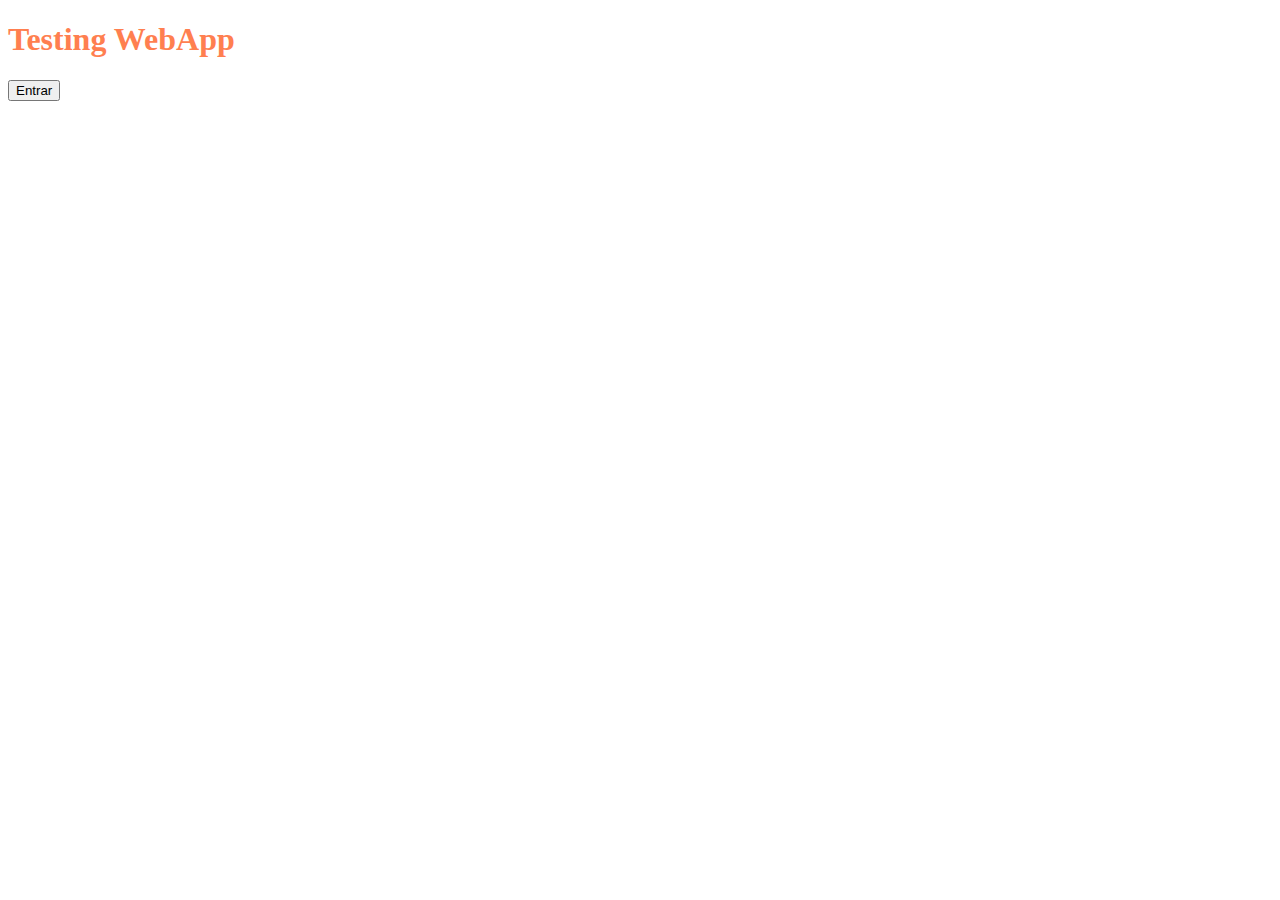
<file: index.html>
<!DOCTYPE html>
<html lang="es">
<head>
    <meta charset="UTF-8">
    <meta http-equiv="X-UA-Compatible" content="IE=edge">
    <meta name="viewport" content="width=device-width, initial-scale=1.0">
    <link rel="stylesheet" href="css/styles.css">
    <link href="https://cdn.jsdelivr.net/npm/bootstrap@5.0.2/dist/css/bootstrap.min.css" rel="stylesheet" integrity="sha384-EVSTQN3/azprG1Anm3QDgpJLIm9Nao0Yz1ztcQTwFspd3yD65VohhpuuCOmLASjC" crossorigin="anonymous">
    <script src="https://cdn.jsdelivr.net/npm/bootstrap@5.0.2/dist/js/bootstrap.bundle.min.js" integrity="sha384-MrcW6ZMFYlzcLA8Nl+NtUVF0sA7MsXsP1UyJoMp4YLEuNSfAP+JcXn/tWtIaxVXM" crossorigin="anonymous"></script>
    <title>My First WebApp</title>
</head>
<body>
    <h1>Testing WebApp</h1>

    <button type="button" class="btn btn-primary w-50 p-3">Entrar</button>

    <script src="https://cdn.jsdelivr.net/npm/@popperjs/core@2.9.2/dist/umd/popper.min.js" integrity="sha384-IQsoLXl5PILFhosVNubq5LC7Qb9DXgDA9i+tQ8Zj3iwWAwPtgFTxbJ8NT4GN1R8p" crossorigin="anonymous"></script>
    <script src="https://cdn.jsdelivr.net/npm/bootstrap@5.0.2/dist/js/bootstrap.min.js" integrity="sha384-cVKIPhGWiC2Al4u+LWgxfKTRIcfu0JTxR+EQDz/bgldoEyl4H0zUF0QKbrJ0EcQF" crossorigin="anonymous"></script>
</body>
</html>
</file>
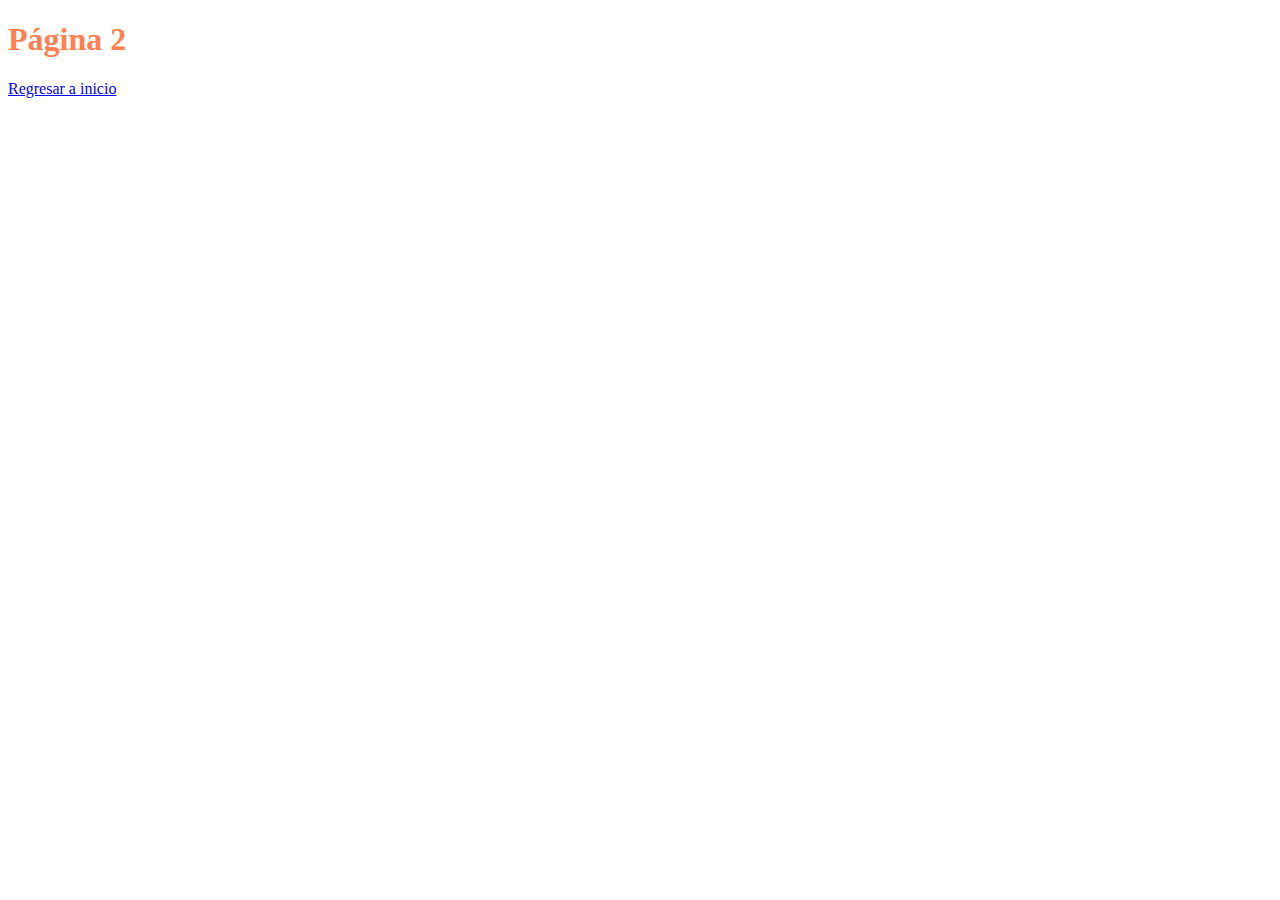
<file: page2.html>
<!DOCTYPE html>
<html lang="es">
<head>
    <meta charset="UTF-8">
    <meta http-equiv="X-UA-Compatible" content="IE=edge">
    <meta name="viewport" content="width=device-width, initial-scale=1.0">
    <link rel="stylesheet" href="css/styles.css">
    <link href="https://cdn.jsdelivr.net/npm/bootstrap@5.0.2/dist/css/bootstrap.min.css" rel="stylesheet" integrity="sha384-EVSTQN3/azprG1Anm3QDgpJLIm9Nao0Yz1ztcQTwFspd3yD65VohhpuuCOmLASjC" crossorigin="anonymous">
    <script src="https://cdn.jsdelivr.net/npm/bootstrap@5.0.2/dist/js/bootstrap.bundle.min.js" integrity="sha384-MrcW6ZMFYlzcLA8Nl+NtUVF0sA7MsXsP1UyJoMp4YLEuNSfAP+JcXn/tWtIaxVXM" crossorigin="anonymous"></script>
    <title>My First WebApp</title>
</head>
<body>
    <h1>Página 2</h1>

    <a href="index.html" class="list-group-item list-group-item-action active" aria-current="true">
        Regresar a inicio
    </a>

    <script src="https://cdn.jsdelivr.net/npm/@popperjs/core@2.9.2/dist/umd/popper.min.js" integrity="sha384-IQsoLXl5PILFhosVNubq5LC7Qb9DXgDA9i+tQ8Zj3iwWAwPtgFTxbJ8NT4GN1R8p" crossorigin="anonymous"></script>
    <script src="https://cdn.jsdelivr.net/npm/bootstrap@5.0.2/dist/js/bootstrap.min.js" integrity="sha384-cVKIPhGWiC2Al4u+LWgxfKTRIcfu0JTxR+EQDz/bgldoEyl4H0zUF0QKbrJ0EcQF" crossorigin="anonymous"></script>
</body>
</html>
</file>
<file: css/styles.css>
h1{
    color: coral;
    font-weight: bold;
}
</file>
